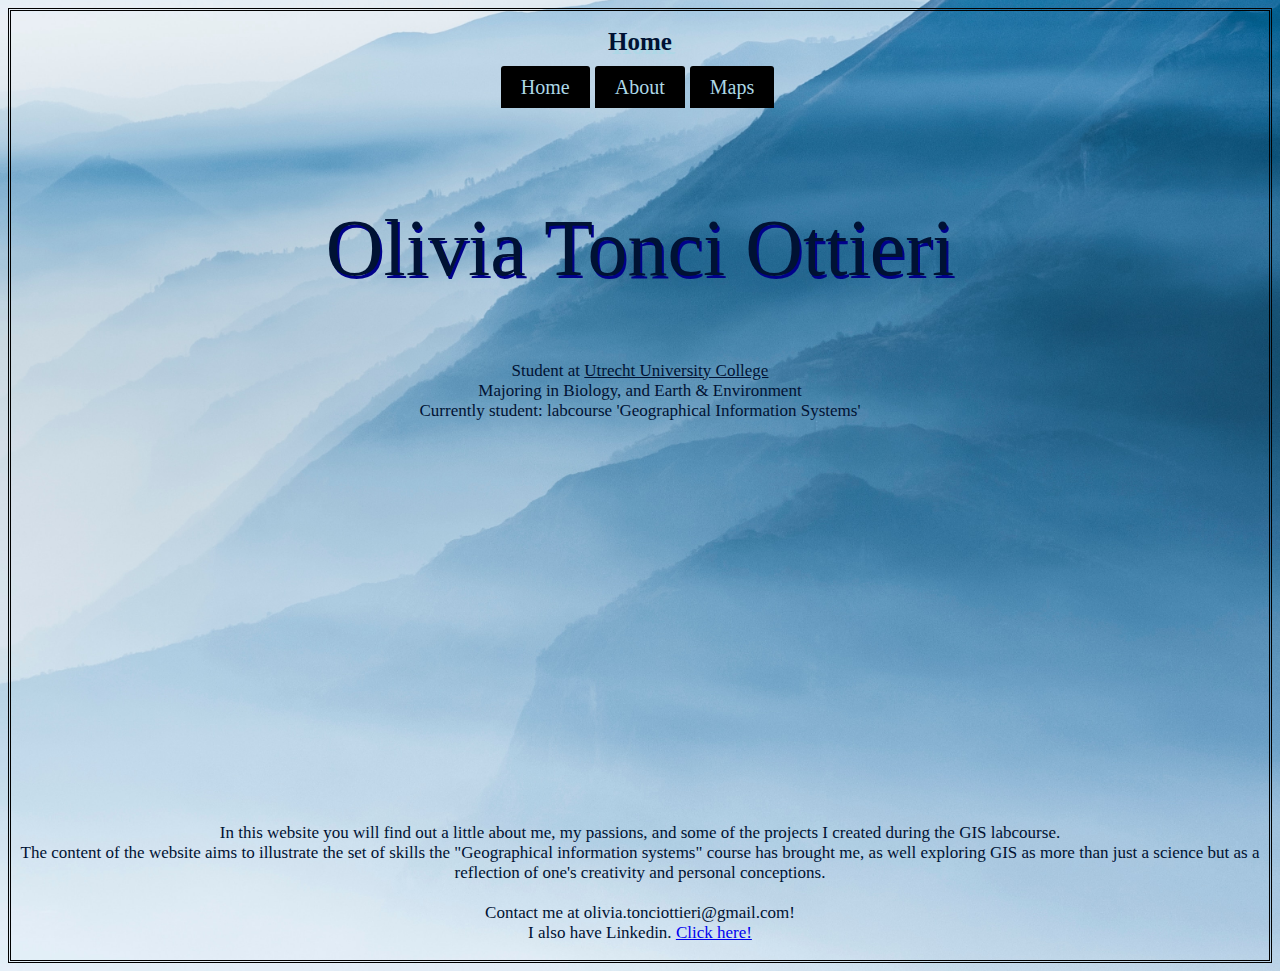
<file: index.html>
<!DOCTYPE html>
<html>
<head>
<title>home</title>
<link href="basic.css" rel="stylesheet">

</head>
<body>

<h1>Home</h1>
<nav id="nav01"></nav>
<br>
<h2>Olivia Tonci Ottieri</h2>
<h3>Student at <u>Utrecht University College</u>
<br>
Majoring in Biology, and Earth & Environment
<br>
Currently student: labcourse 'Geographical Information Systems'</h3>
<br>
<br>
<br>
<br>
<br>
<br>
<br>
<br>
<br>
<br>
<br>
<br>
<br>
<br>
<br>
<br>
<p>
In this website you will find out a little about me, my passions, and some of the projects I created during the GIS labcourse. 
<br>
The content of the website aims to illustrate the set of skills the "Geographical information systems" course has brought me, as well exploring GIS as more than just a science but as a reflection of one's creativity and personal conceptions.
<br>
<br>
Contact me at olivia.tonciottieri@gmail.com!
<br>
I also have Linkedin. <a href="https://www.linkedin.com/in/olivia-tonci-ottieri-4bb777257/" target="_blank"> Click here! </a></p>


<script src="scripts/script.js"></script>
</body>
</html>
</file>
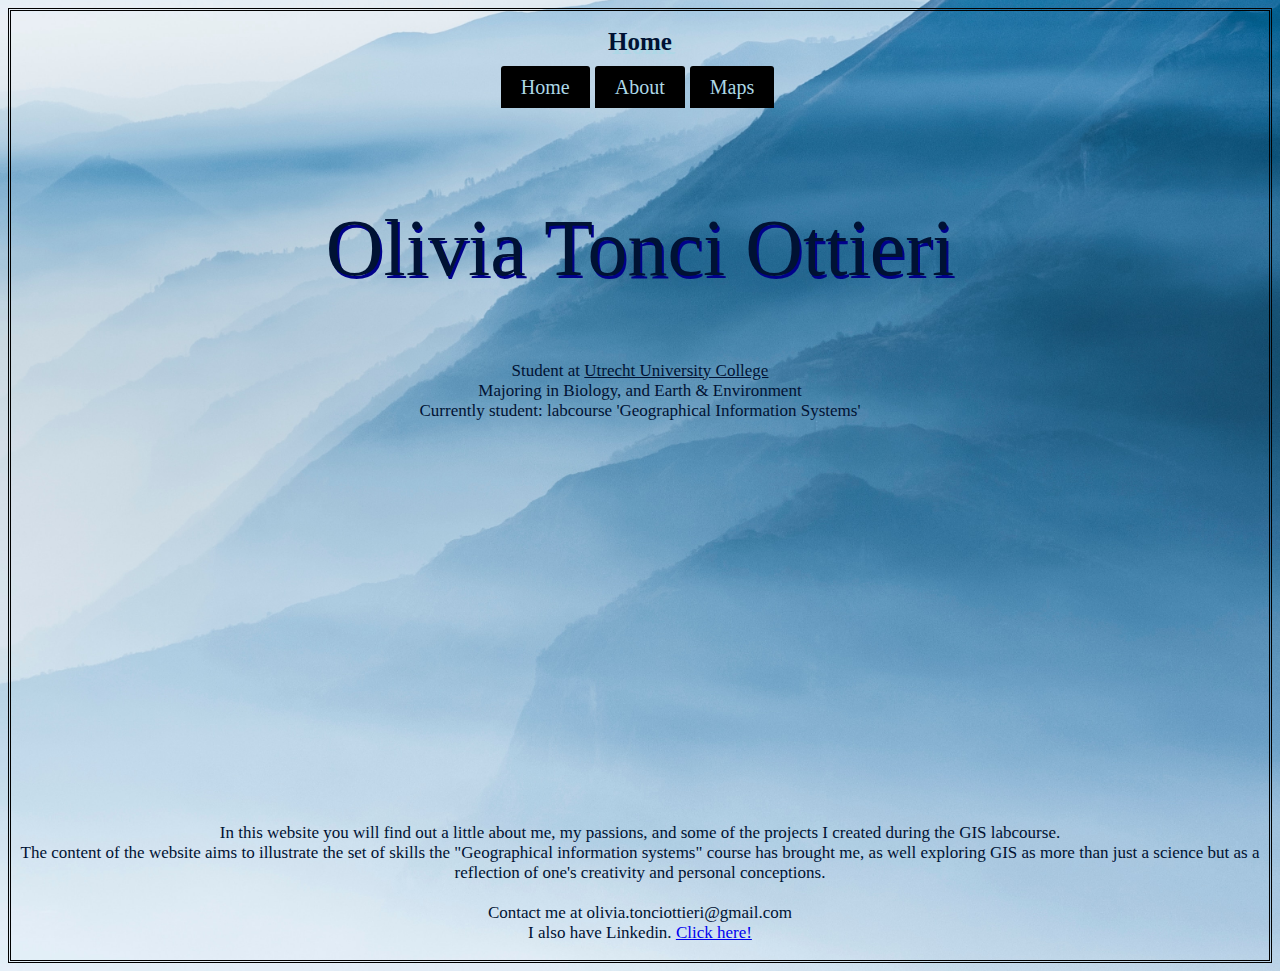
<file: real website/index.html>
<!DOCTYPE html>
<html>
<head>
<title>home</title>
<link href="basic.css" rel="stylesheet">

</head>
<body>

<h1>Home</h1>
<nav id="nav01"></nav>
<br>
<h2>Olivia Tonci Ottieri</h2>
<h3>Student at <u>Utrecht University College</u>
<br>
Majoring in Biology, and Earth & Environment
<br>
Currently student: labcourse 'Geographical Information Systems'</h3>
<br>
<br>
<br>
<br>
<br>
<br>
<br>
<br>
<br>
<br>
<br>
<br>
<br>
<br>
<br>
<br>
<p>
In this website you will find out a little about me, my passions, and some of the projects I created during the GIS labcourse. 
<br>
The content of the website aims to illustrate the set of skills the "Geographical information systems" course has brought me, as well exploring GIS as more than just a science but as a reflection of one's creativity and personal conceptions.
<br>
<br>
Contact me at olivia.tonciottieri@gmail.com
<br>
I also have Linkedin. <a href="https://www.linkedin.com/in/olivia-tonci-ottieri-4bb777257/" target="_blank"> Click here! </a></p>


<script src="scripts/script.js"></script>
</body>
</html>
</file>
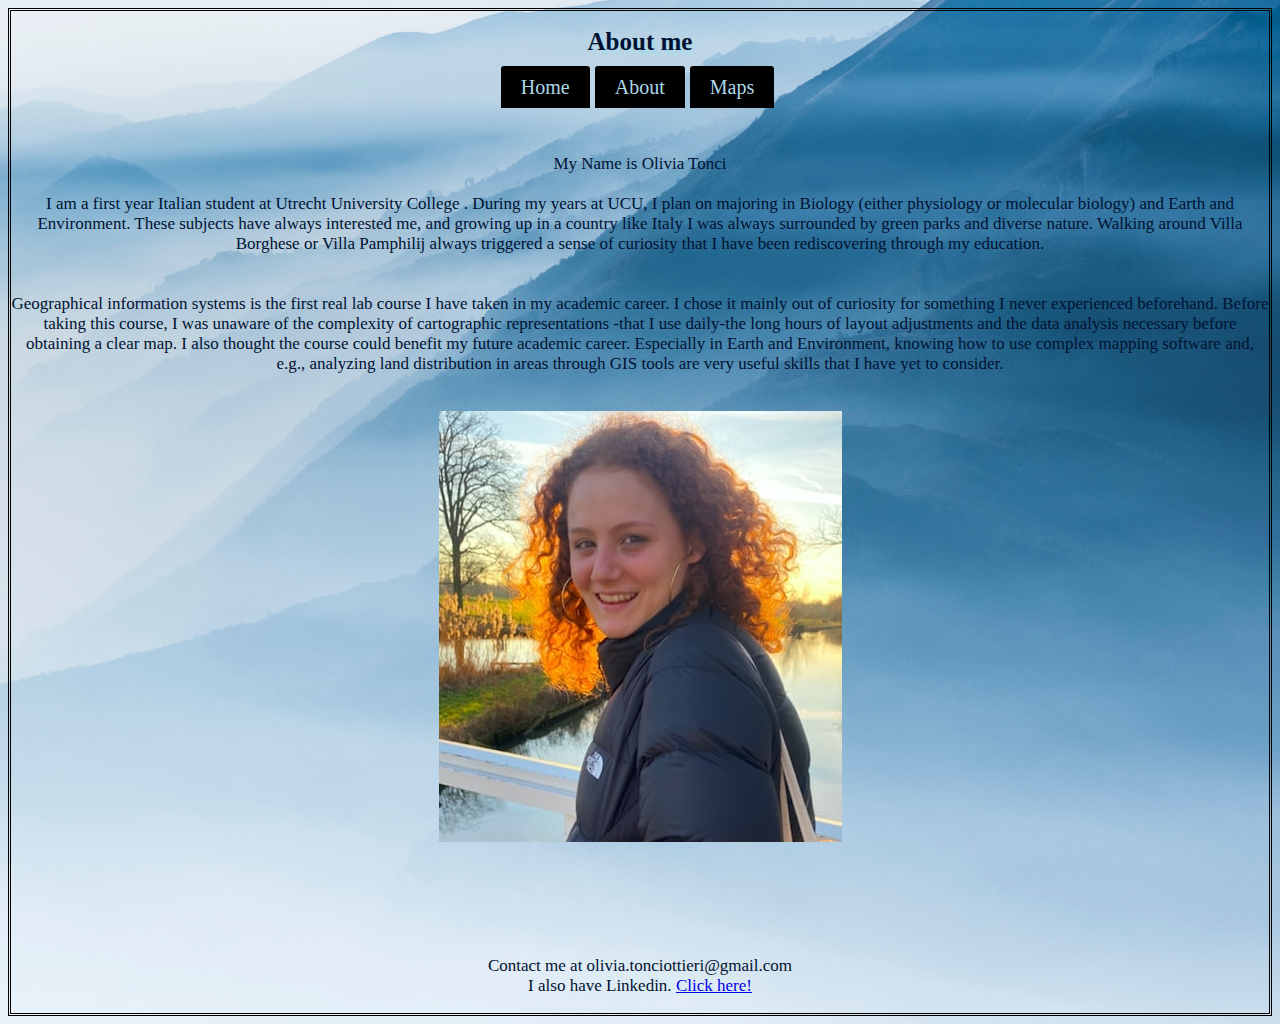
<file: about.html>
<!DOCTYPE html>
<html>
<head>
<title>basics</title>
<link href="basic.css" rel="stylesheet">

</head>
<body>

<h1>About me</h1>
<nav id="nav01"></nav>
<br>
<p> My Name is <b>Olivia Tonci </b>
<br>
<br>
I am a first year Italian student at <b> Utrecht University College </b>. During my years at UCU, I plan on majoring in <b>Biology </b>(either physiology or molecular biology) and <b>Earth and Environment</b>. These subjects have always interested me, and growing up in a country like Italy I was always surrounded by green parks and diverse nature. Walking around Villa Borghese or Villa Pamphilij always triggered a sense of curiosity that I have been rediscovering through my education.  
<br>
<br>
<br>
<b> Geographical information systems</b> is the first real lab course I have taken in my academic career. I chose it mainly out of curiosity for something I never experienced beforehand. Before taking this course, I was unaware of <b>the complexity of cartographic representations </b> -that I use daily-the long hours of layout adjustments and the data analysis necessary before obtaining a clear map. I also thought the course could benefit my future academic career. Especially in Earth and Environment, knowing how to use complex mapping software and, e.g., analyzing land distribution in areas through GIS tools are very useful skills that I have yet to consider.
<br>
<br>
</p>
<img src="Schermata 2023-06-08 alle 15.55.35.jpg" alt="All about me">
<br>
<br>
<br>
<br>
<br>
<p>Contact me at olivia.tonciottieri@gmail.com
<br>
I also have Linkedin. <a href="https://www.linkedin.com/in/olivia-tonci-ottieri-4bb777257/" target="_blank"> Click here! </a></p>
<script src="scripts/script.js"></script>
</body>
</html>
</file>
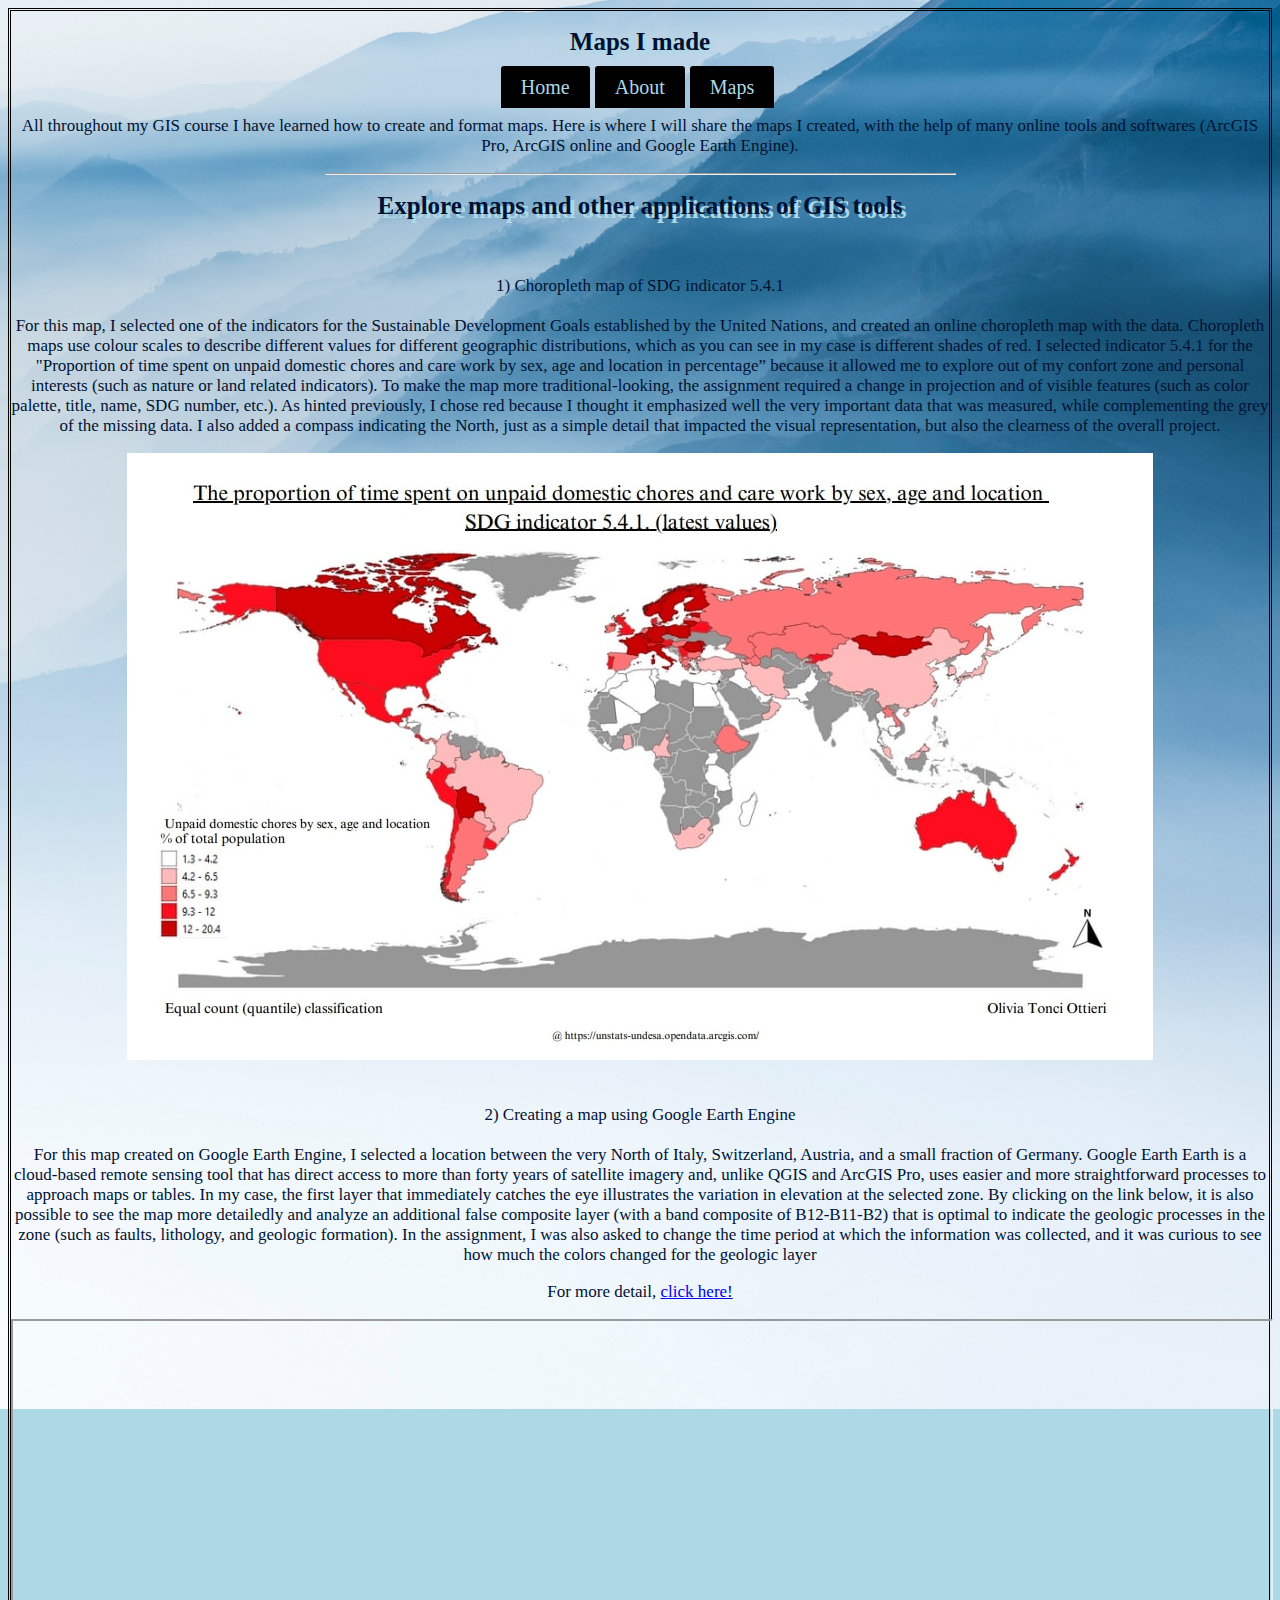
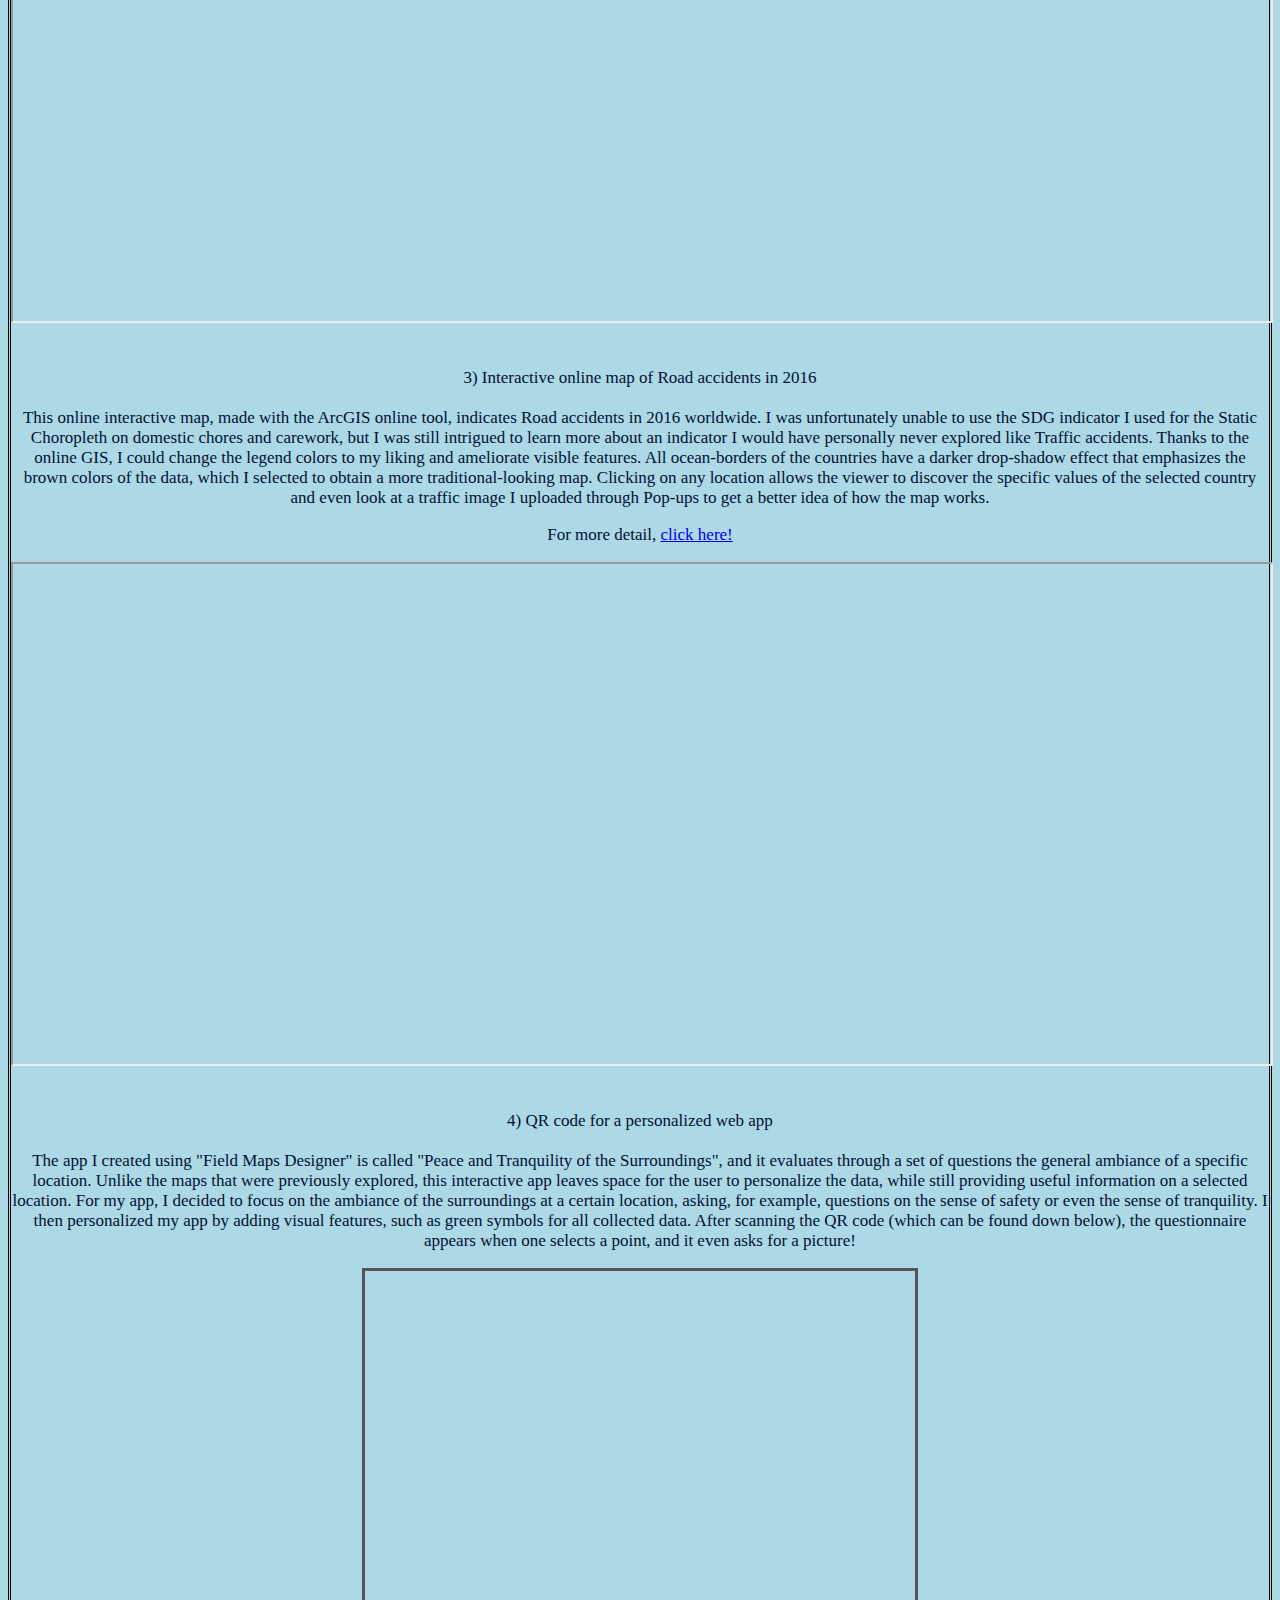
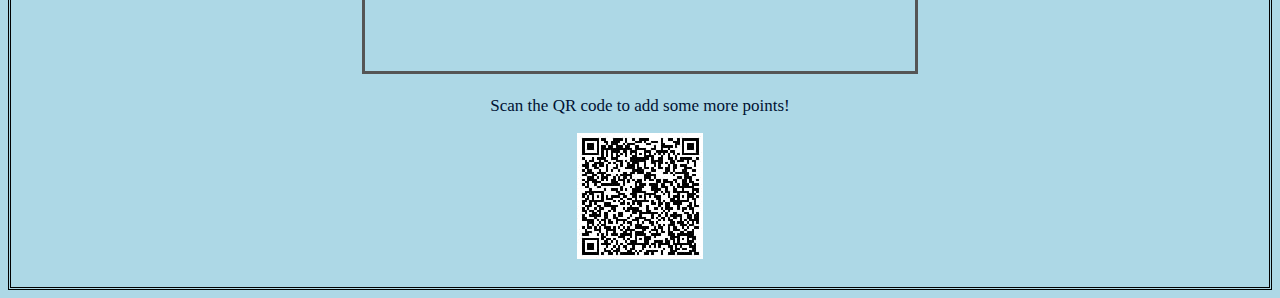
<file: maps.html>
<!DOCTYPE html>
<html>
<head>
<title>maps</title>
<link href="basic.css" rel="stylesheet">

</head>
<body>

<h1>Maps I made</h1>
<nav id="nav01"></nav>


</p>
<p>All throughout my GIS course I have learned how to create and format maps.
Here is where I will share the maps I created, with the help of many online tools and softwares (ArcGIS Pro, ArcGIS online and Google Earth Engine).
<hr> 
<h1>Explore maps and other applications of GIS tools</h1>
<br>
<p><b>1) Choropleth map of SDG indicator 5.4.1 </b>
<br>
<br>
For this map, I selected one of the indicators for the Sustainable Development Goals established by the United Nations, and created an online choropleth map with the data. Choropleth maps use colour scales to describe different values for different geographic distributions, which as you can see in my case is different shades of red. I selected indicator 5.4.1 for the "Proportion of time spent on unpaid domestic chores and care work by sex, age and location in percentage” because it allowed me to explore out of my confort zone and personal interests (such as nature or land related indicators). To make the map more traditional-looking, the assignment required a change in projection and of visible features (such as color palette, title, name, SDG number, etc.). As hinted previously, I chose red because I thought it emphasized well the very important data that was measured, while complementing the grey of the missing data. I also added a compass indicating the North, just as a simple detail that impacted the visual representation, but also the clearness of the overall project. </p>
<img src="Schermata 2023-06-12 alle 12.31.26.jpg">
<br>
<br>
<p><b>2) Creating a map using Google Earth Engine </b>
<br>
<br>
For this map created on Google Earth Engine, I selected a location between the very North of Italy, Switzerland, Austria, and a small fraction of Germany. Google Earth Earth is a cloud-based remote sensing tool that has direct access to more than forty years of satellite imagery and, unlike QGIS and ArcGIS Pro, uses easier and more straightforward processes to approach maps or tables. In my case, the first layer that immediately catches the eye illustrates the variation in elevation at the selected zone. By clicking on the link below, it is also possible to see the map more detailedly and analyze an additional false composite layer (with a band composite of B12-B11-B2) that is optimal to indicate the geologic processes in the zone (such as faults, lithology, and geologic formation). In the assignment, I was also asked to change the time period at which the information was collected, and it was curious to see how much the colors changed 
for the geologic layer</p>
<p> For more detail, <a href="https://oliviatonciottieri.users.earthengine.app/view/elevation-map-switz" target="_blank"> click here! </a></p>
<iframe position= center; width="100%" height="600px" src="https://oliviatonciottieri.users.earthengine.app/view/elevation-map-switz" frameborder="2" allow="accelerometer; autoplay; encrypted-media; gyroscope; picture-in-picture" allowfullscreen></iframe></a>
<br>
<br>
<p><b>3) Interactive online map of Road accidents in 2016</b>
<br>
<br>
This online interactive map, made with the ArcGIS online tool, indicates Road accidents in 2016 worldwide. I was unfortunately unable to use the SDG indicator I used for the Static Choropleth on domestic chores and carework, but I was still intrigued to learn more about an indicator I would have personally never explored like Traffic accidents. Thanks to the online GIS, I could change the legend colors to my liking and ameliorate visible features. All ocean-borders of the countries have a darker drop-shadow effect that emphasizes the brown colors of the data, which I selected to obtain a more traditional-looking map. Clicking on any location allows the viewer to discover the specific values of the selected country and even look at a traffic image I uploaded through Pop-ups to get a better idea of how the map works. </p> 
<p> For more detail, <a href="https://uni-utrecht.maps.arcgis.com/apps/instant/basic/index.html?appid=5d02cf60763d4e8589250f013e6523c1" target="_blank"> click here! </a></p>
<a href="https://uni-utrecht.maps.arcgis.com/apps/instant/basic/index.html?appid=5d02cf60763d4e8589250f013e6523c1" class="image fit"><iframe position= center; width="100%" height="500px" src="https://uni-utrecht.maps.arcgis.com/apps/instant/basic/index.html?appid=5d02cf60763d4e8589250f013e6523c1" frameborder="2" allow="accelerometer; autoplay; encrypted-media; gyroscope" allowfullscreen></iframe></a></a>
<br>
<br>
<p> <b>4) QR code for a personalized web app </b>
<br>
<br>
The app I created using "Field Maps Designer" is called "Peace and Tranquility of the Surroundings", and it evaluates through a set of questions the general ambiance of a specific location. Unlike the maps that were previously explored, this interactive app leaves space for the user to personalize the data, while still providing useful information on a selected location. For my app, I decided to focus on the ambiance of the surroundings at a certain location, asking, for example, questions on the sense of safety or even the sense of tranquility. I then personalized my app by adding visual features, such as green symbols for all collected data. After scanning the QR code (which can be found down below), the questionnaire appears when one selects a point, and it even asks for a picture! 
<br>
<div class="col-6 col-12-medium imp-medium">
				<span class="iframe fit">
				<iframe src="https://uni-utrecht.maps.arcgis.com/apps/mapviewer/index.html?webmap=48919f74b6b142629d792033054545b1" width="550" height="400" style="border: 3px solid #555;" allowfullscreen="" loading="lazy" referrerpolicy="no-referrer-when-downgrade"></iframe>
				</span>
				</div>
<p> Scan the QR code to add some more points!</p>
<img src="Peace and tranquility surroundings.jpg">
<br>
<br>
<script src="scripts/script.js"></script>
</body>
</html>
</file>
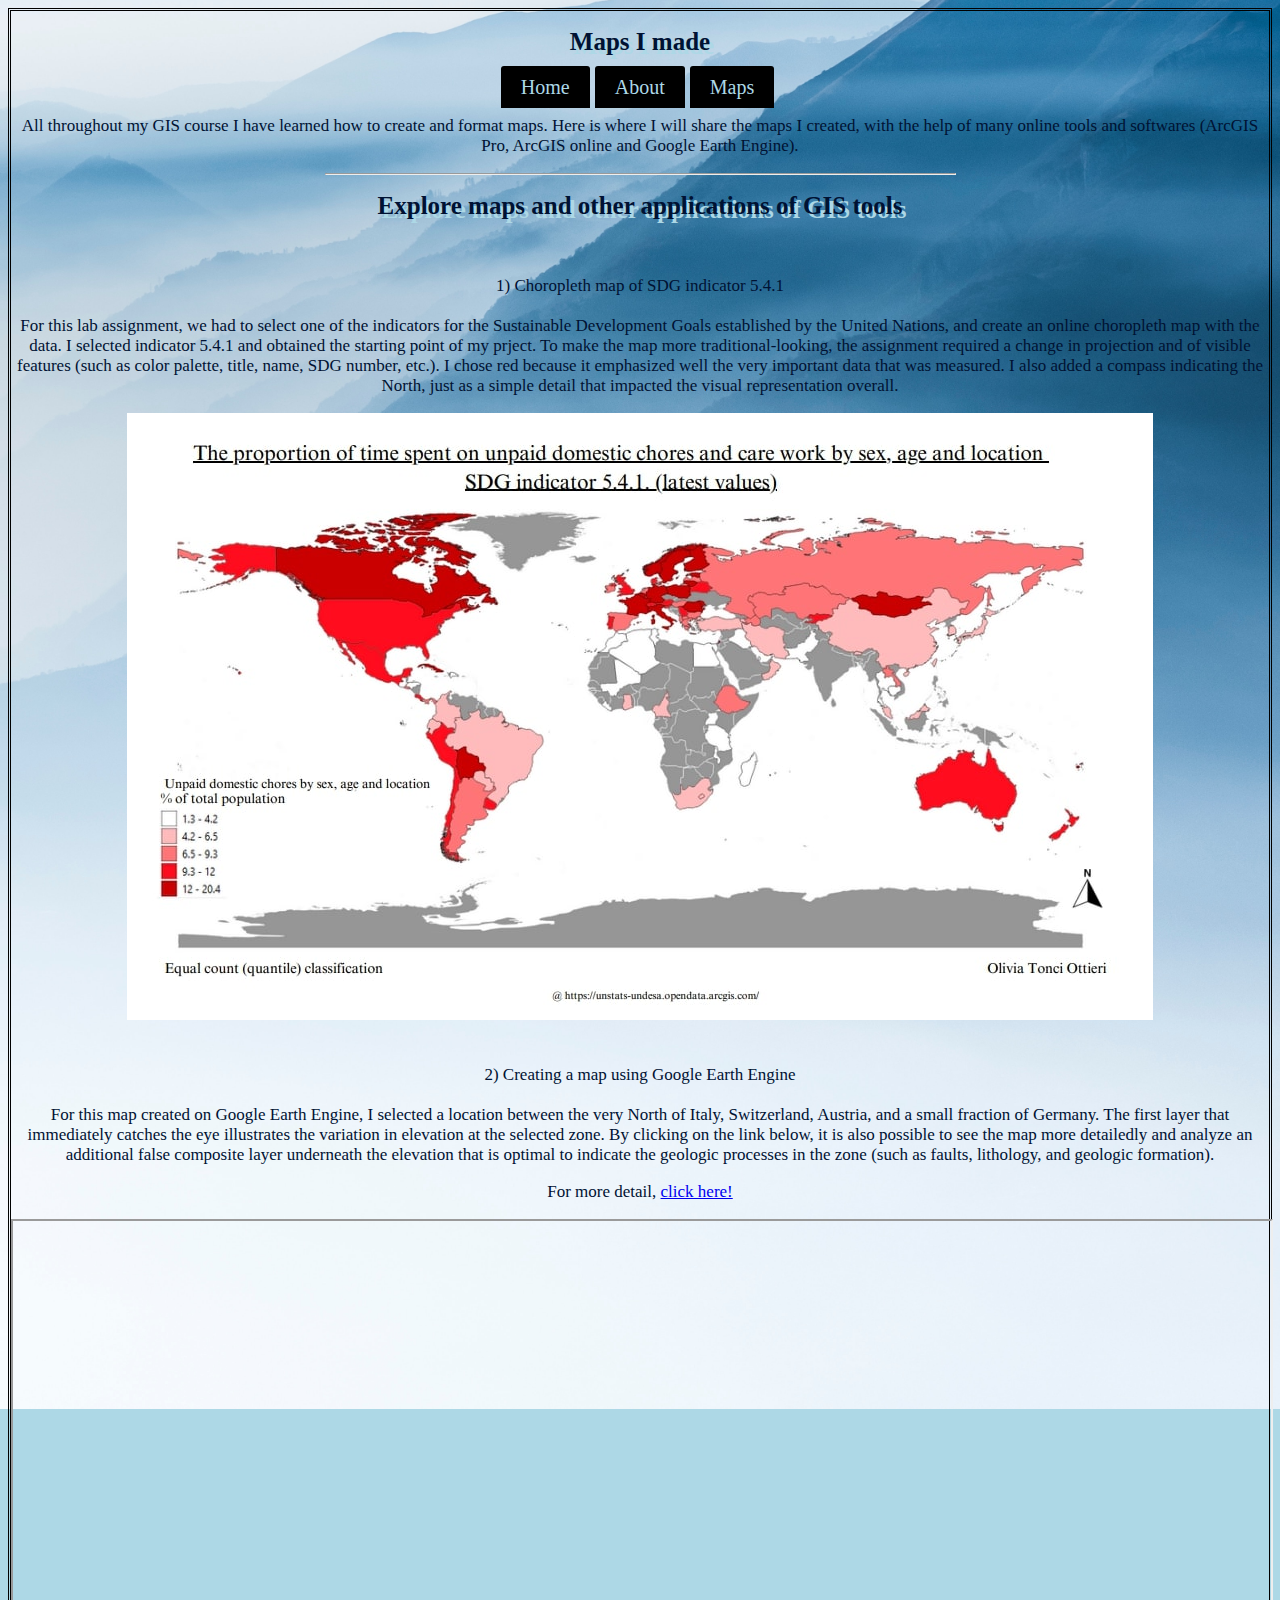
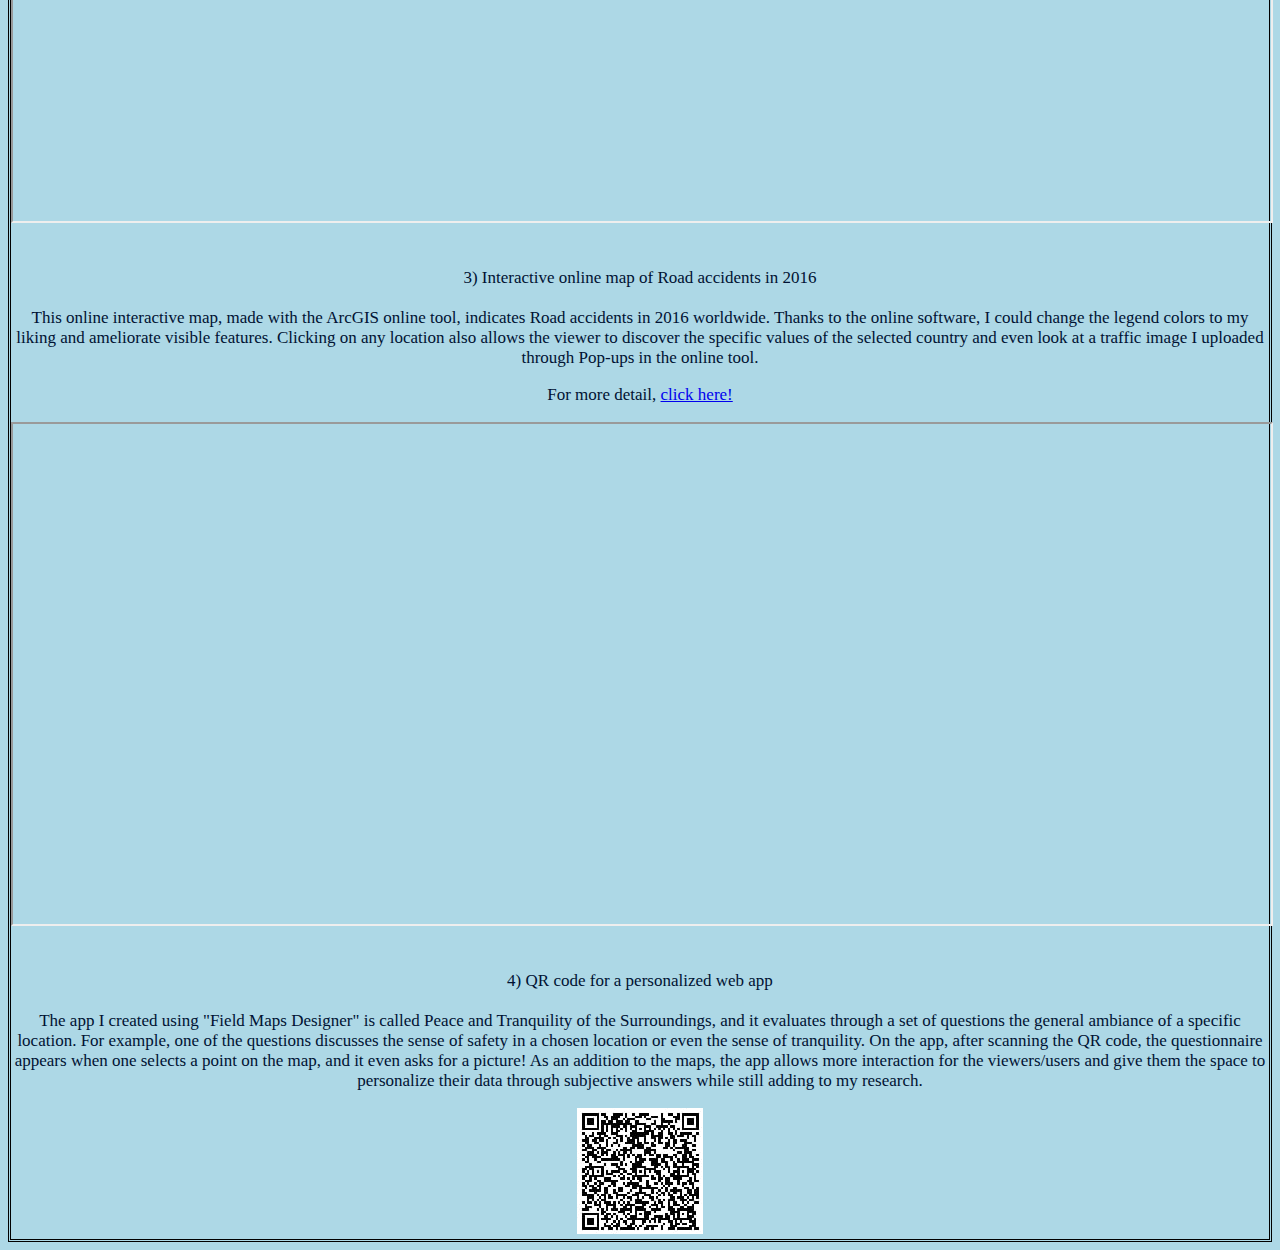
<file: real website/maps.html>
<!DOCTYPE html>
<html>
<head>
<title>maps</title>
<link href="basic.css" rel="stylesheet">

</head>
<body>

<h1>Maps I made</h1>
<nav id="nav01"></nav>


</p>
<p>All throughout my GIS course I have learned how to create and format maps.
Here is where I will share the maps I created, with the help of many online tools and softwares (ArcGIS Pro, ArcGIS online and Google Earth Engine).
<hr> 
<h1>Explore maps and other applications of GIS tools</h1>
<br>
<p><b>1) Choropleth map of SDG indicator 5.4.1 </b>
<br>
<br>
For this lab assignment, we had to select one of the indicators for the Sustainable Development Goals established by the United Nations, and create an online choropleth map with the data. I selected indicator 5.4.1 and obtained the starting point of my prject. To make the map more traditional-looking, the assignment required a change in projection and of visible features (such as color palette, title, name, SDG number, etc.). I chose red because it emphasized well the very important data that was measured. I also added a compass indicating the North, just as a simple detail that impacted the visual representation overall. </p>
<img src="Schermata 2023-06-12 alle 12.31.26.jpg">
<br>
<br>
<p><b>2) Creating a map using Google Earth Engine </b>
<br>
<br>
For this map created on Google Earth Engine, I selected a location between the very North of Italy, Switzerland, Austria, and a small fraction of Germany. The first layer that immediately catches the eye illustrates the variation in elevation at the selected zone. By clicking on the link below, it is also possible to see the map more detailedly and analyze an additional false composite layer underneath the elevation that is optimal to indicate the geologic processes in the zone (such as faults, lithology, and geologic formation).
</p>
<p> For more detail, <a href="https://oliviatonciottieri.users.earthengine.app/view/elevation-map-switz" target="_blank"> click here! </a></p>
<iframe position= center; width="100%" height="600px" src="https://oliviatonciottieri.users.earthengine.app/view/elevation-map-switz" frameborder="2" allow="accelerometer; autoplay; encrypted-media; gyroscope; picture-in-picture" allowfullscreen></iframe></a>
<br>
<br>
<p><b>3) Interactive online map of Road accidents in 2016</b>
<br>
<br>
This online interactive map, made with the ArcGIS online tool, indicates Road accidents in 2016 worldwide. Thanks to the online software, I could change the legend colors to my liking and ameliorate visible features. Clicking on any location also allows the viewer to discover the specific values of the selected country and even look at a traffic image I uploaded through Pop-ups in the online tool. </p> 
<p> For more detail, <a href="https://uni-utrecht.maps.arcgis.com/apps/instant/basic/index.html?appid=5d02cf60763d4e8589250f013e6523c1" target="_blank"> click here! </a></p>
<a href="https://uni-utrecht.maps.arcgis.com/apps/instant/basic/index.html?appid=5d02cf60763d4e8589250f013e6523c1" class="image fit"><iframe position= center; width="100%" height="500px" src="https://uni-utrecht.maps.arcgis.com/apps/instant/basic/index.html?appid=5d02cf60763d4e8589250f013e6523c1" frameborder="2" allow="accelerometer; autoplay; encrypted-media; gyroscope" allowfullscreen></iframe></a></a>
<br>
<br>
<p> <b>4) QR code for a personalized web app </b>
<br>
<br>
The app I created using "Field Maps Designer" is called Peace and Tranquility of the Surroundings, and it evaluates through a set of questions the general ambiance of a specific location. For example, one of the questions discusses the sense of safety in a chosen location or even the sense of tranquility. On the app, after scanning the QR code, the questionnaire appears when one selects a point on the map, and it even asks for a picture! 
As an addition to the maps, the app allows more interaction for the viewers/users and give them the space to personalize their data through subjective answers while still adding to my research. 
</p>
<img src="Peace and tranquility surroundings.jpg">

<script src="scripts/script.js"></script>
</body>
</html>
</file>
<file: basic.css>
body {
    background-color: #ADD8E6;
    font-family:"Georgia"; 
   font-weight: 300;
   text-align: center;
   font-size: 20px;
   border-style: double;
   background-image: url("alessio-soggetti-cfKC0UOZHJo-unsplash.jpg");
    background-repeat: no-repeat;
    background-position: center;
    background-attachment: fixed;
    background-size: cover; 
}

h1 {
    color:#001233;
    text-align: center;
    font-family:"Georgia";
    font-size: 25px;
    text-shadow: 4px 4px 0 #ADD8E6;
}

p {
    
    font-family: "Georgia"; 
   font-weight: 300;
    text-align: center;
    color: #001233;
    font-size: 17px;
}

h3 {
    
    font-family: "Georgia"; 
   font-weight:300;
    text-align: center;
    color: #001233;
    font-size: 17px;
}

ul#menu {
    padding: 0;
    margin-bottom: 15px;
    text-align: center;
}

ul#menu li {
    display: inline;
    margin-right: 5px;
    text-align: center;
}

ul#menu li a {
    background-color: #000000;
    padding: 10px 20px;
    text-decoration: none;
    color: #ADD8E6 ;
    border-radius: 3px 3px 0 0;
    text-align: center;
}

ul#menu li a:hover {
    color:black;
    background-color:#ADD8E6;
    text-align: center;
}

hr {
    width: 50%;
    color: black;
}


.container {
  position: relative;
  text-align: center;
  color: white;
}

.bottom-left {
  position: absolute;
  bottom: 8px;
  left: 16px;
}

h2 {
    color:#001233;
    text-align: center;
    font-family:"Georgia";
    font-size: 80px;
    text-shadow: 2px 3px darkblue;
    font-weight: 350;
    }

.top-left {
  position: absolute;
  top: 8px;
  left: 16px;
}

.top-right {
  position: absolute;
  top: 8px;
  right: 16px;
}

.bottom-right {
  position: absolute;
  bottom: 8px;
  right: 16px;
}

.centered {
  position: absolute;
  top: 50%;
  left: 50%;
  transform: translate(-50%, -50%);
}
</file>
<file: real website/basic.css>
body {
    background-color: #ADD8E6;
    font-family:"Georgia"; 
   font-weight: 300;
   text-align: center;
   font-size: 20px;
   border-style: double;
   background-image: url("alessio-soggetti-cfKC0UOZHJo-unsplash.jpg");
    background-repeat: no-repeat;
    background-position: center;
    background-attachment: fixed;
    background-size: cover; 
}

h1 {
    color:#001233;
    text-align: center;
    font-family:"Georgia";
    font-size: 25px;
    text-shadow: 4px 4px 0 #ADD8E6;
}

p {
    
    font-family: "Georgia"; 
   font-weight: 300;
    text-align: center;
    color: #001233;
    font-size: 17px;
}

h3 {
    
    font-family: "Georgia"; 
   font-weight:300;
    text-align: center;
    color: #001233;
    font-size: 17px;
}

ul#menu {
    padding: 0;
    margin-bottom: 15px;
    text-align: center;
}

ul#menu li {
    display: inline;
    margin-right: 5px;
    text-align: center;
}

ul#menu li a {
    background-color: #000000;
    padding: 10px 20px;
    text-decoration: none;
    color: #ADD8E6 ;
    border-radius: 3px 3px 0 0;
    text-align: center;
}

ul#menu li a:hover {
    color:black;
    background-color:#ADD8E6;
    text-align: center;
}

hr {
    width: 50%;
    color: black;
}


.container {
  position: relative;
  text-align: center;
  color: white;
}

.bottom-left {
  position: absolute;
  bottom: 8px;
  left: 16px;
}

h2 {
    color:#001233;
    text-align: center;
    font-family:"Georgia";
    font-size: 80px;
    text-shadow: 2px 3px darkblue;
    font-weight: 350;
    }

.top-left {
  position: absolute;
  top: 8px;
  left: 16px;
}

.top-right {
  position: absolute;
  top: 8px;
  right: 16px;
}

.bottom-right {
  position: absolute;
  bottom: 8px;
  right: 16px;
}

.centered {
  position: absolute;
  top: 50%;
  left: 50%;
  transform: translate(-50%, -50%);
}
</file>
